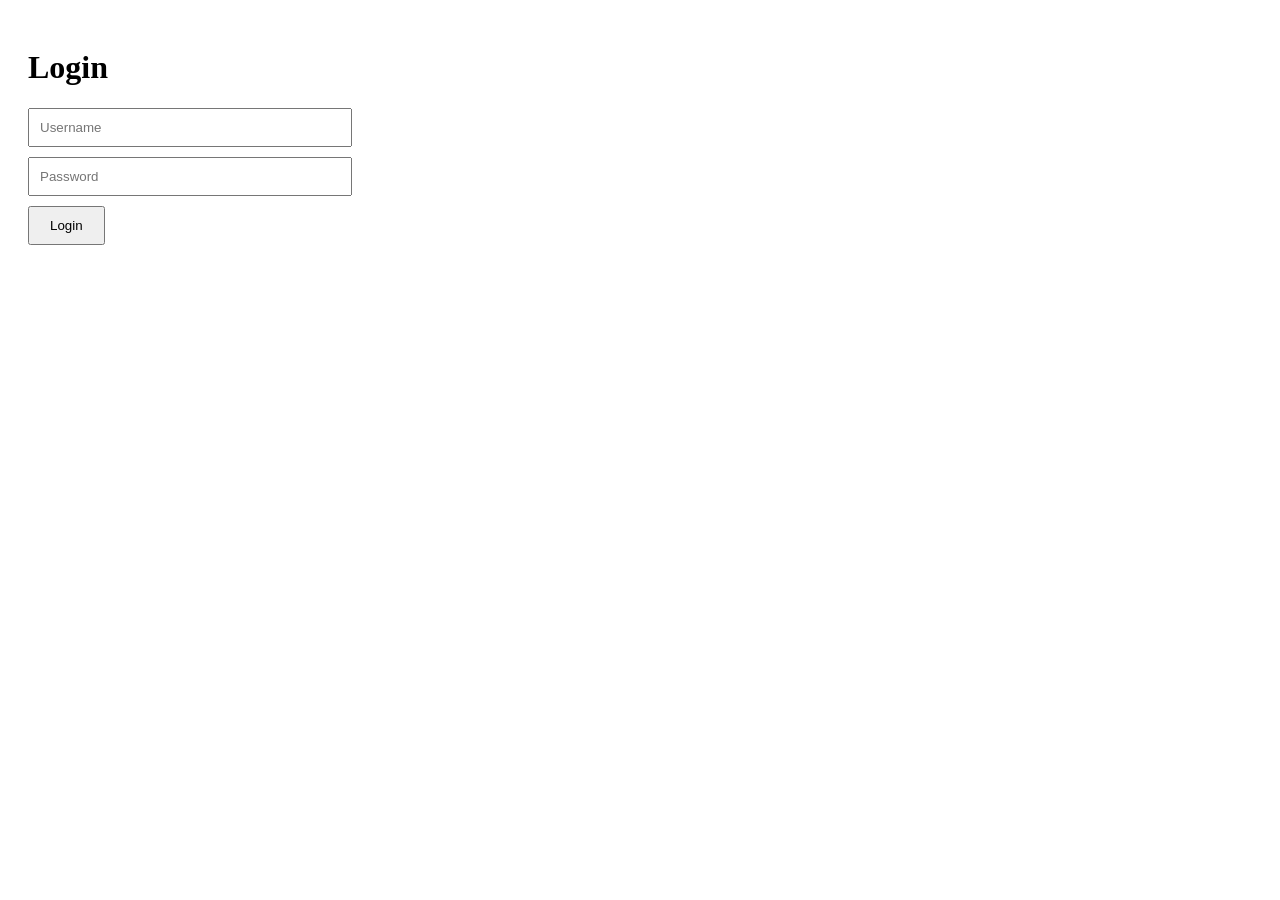
<file: index.html>
<!DOCTYPE html>
<html>

<head>
    <title>Hall Booking System</title>
    <link rel="stylesheet" href="style.css">
</head>

<body>

    <!-- LOGIN SECTION -->

    <div class="card" id="loginSection">

        <h1>Login</h1>

        <input type="text" id="username" placeholder="Username">

        <input type="password" id="password" placeholder="Password">

        <button onclick="login()">Login</button>

    </div>


    <!-- MAIN APP -->

    <div id="mainApp" style="display:none;">

        <!-- CREATE HALL -->

        <div class="card">

            <h2>Create Hall</h2>

            <input type="text" id="hallName" placeholder="Hall Name">

            <input type="text" id="description" placeholder="Description">

            <input type="text" id="location" placeholder="Location">

            <input type="number" id="capacity" placeholder="Capacity">

            <button onclick="saveHall()">Save Hall</button>

        </div>


        <!-- GET HALLS -->

        <div class="card">

            <h2>All Halls</h2>

            <button onclick="getHalls()">Load Halls</button>

            <div id="hallList"></div>

        </div>

    </div>

    <script src="app.js"></script>

</body>

</html>
</file>
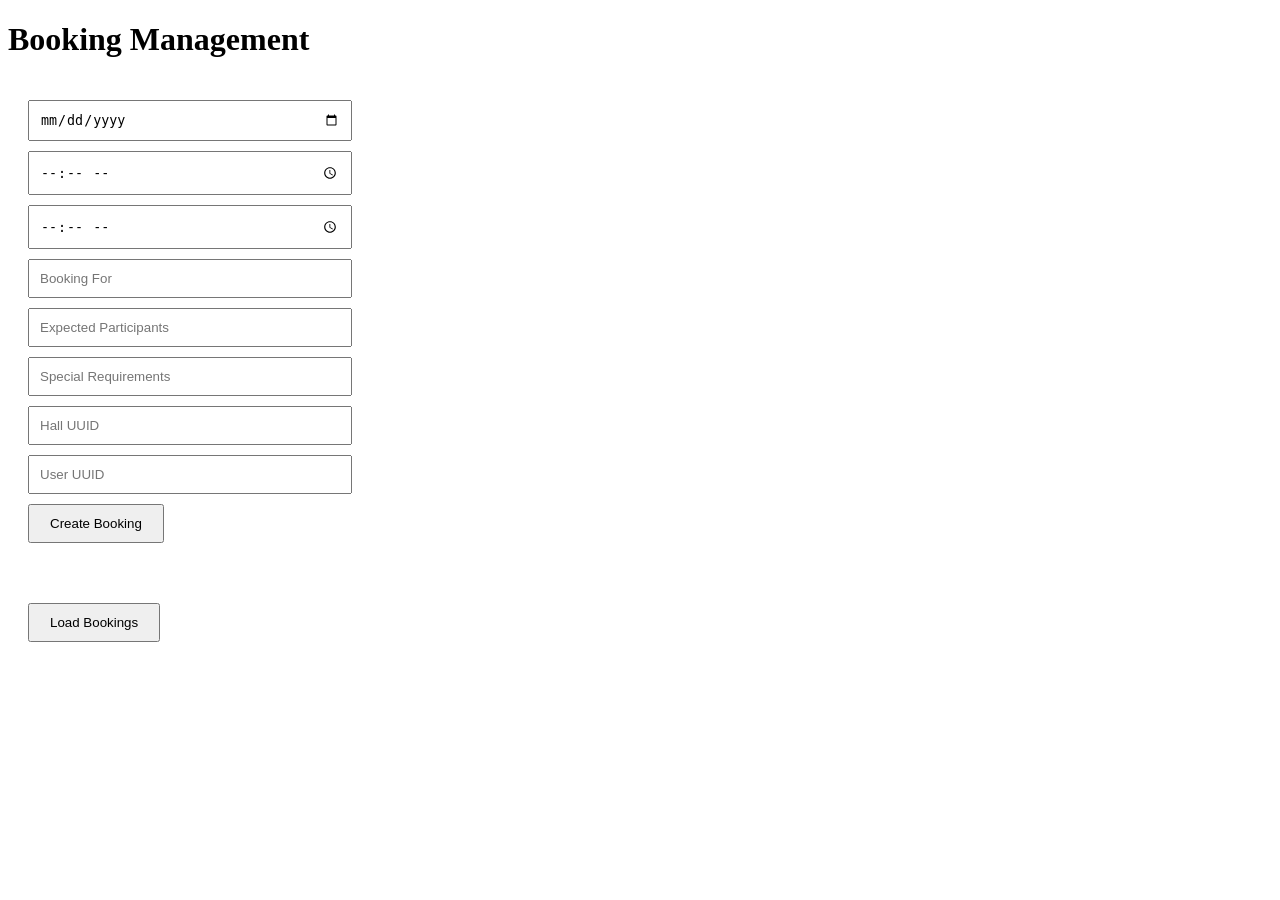
<file: booking.html>
<!DOCTYPE html>
<html>

<head>
    <title>Booking Management</title>
    <link rel="stylesheet" href="style.css">
</head>

<body>

    <h1>Booking Management</h1>

    <div class="card">

        <input type="date" id="reservedDate">

        <input type="time" id="startTime">

        <input type="time" id="endTime">

        <input type="text" id="bookingFor" placeholder="Booking For">

        <input type="number" id="participants" placeholder="Expected Participants">

        <input type="text" id="requirements" placeholder="Special Requirements">

        <input type="text" id="hallId" placeholder="Hall UUID">

        <input type="text" id="userId" placeholder="User UUID">

        <button onclick="saveBooking()">Create Booking</button>

    </div>

    <div class="card">

        <button onclick="getBookings()">Load Bookings</button>

        <div id="bookingList"></div>

    </div>

    <script src="app.js"></script>

</body>

</html>
</file>
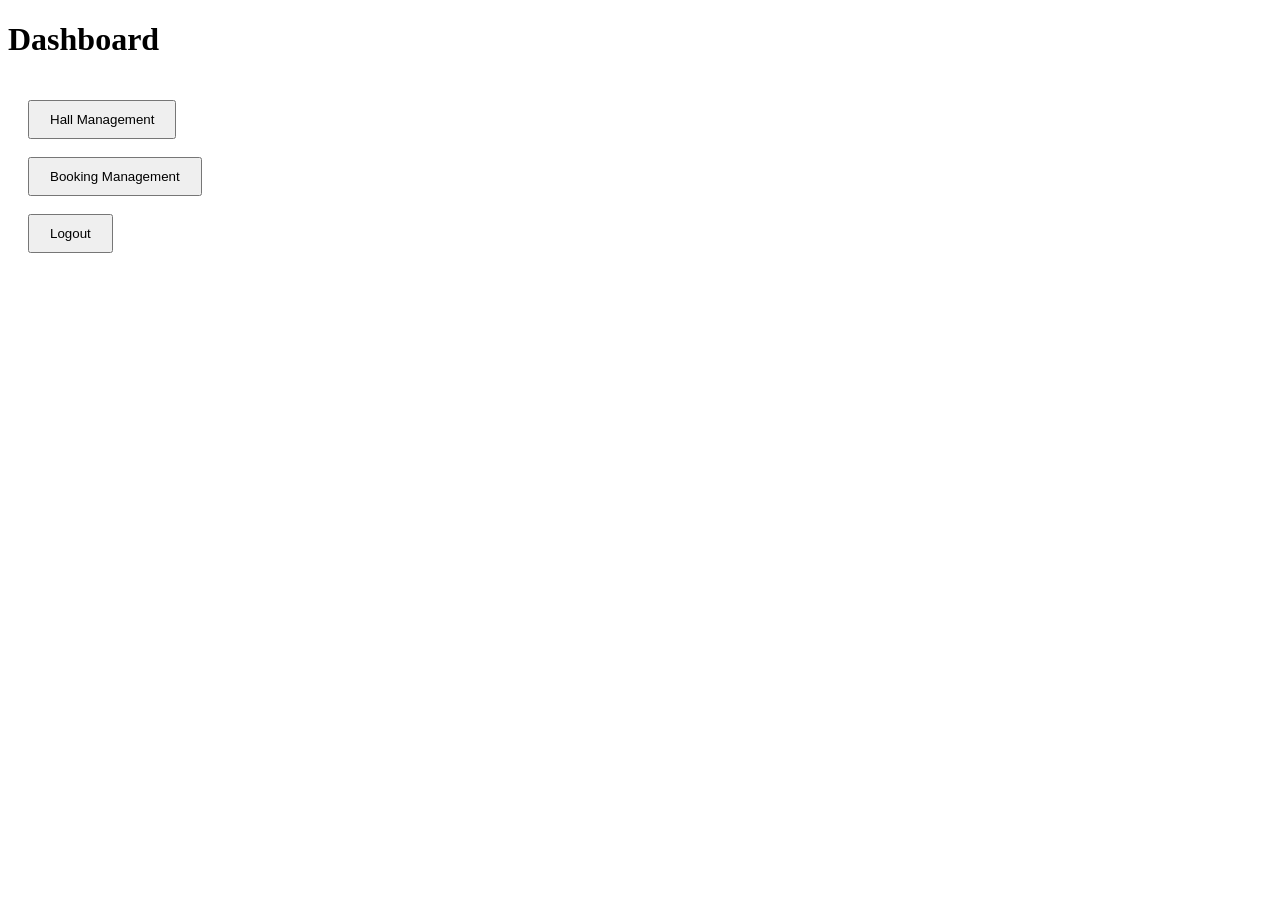
<file: dashboard.html>
<!DOCTYPE html>
<html>

<head>
    <title>Dashboard</title>
    <link rel="stylesheet" href="style.css">
</head>

<body>

    <h1>Dashboard</h1>

    <div class="card">

        <a href="./halls.html">

            <button>
                Hall Management
            </button>

        </a>

        <br><br>

        <a href="./booking.html">

            <button>
                Booking Management
            </button>

        </a>

        <br><br>

        <a href="./index.html">

            <button>
                Logout
            </button>

        </a>

    </div>

</body>

</html>
    <script src="app.js"></script>

</body>

</html>
</file>
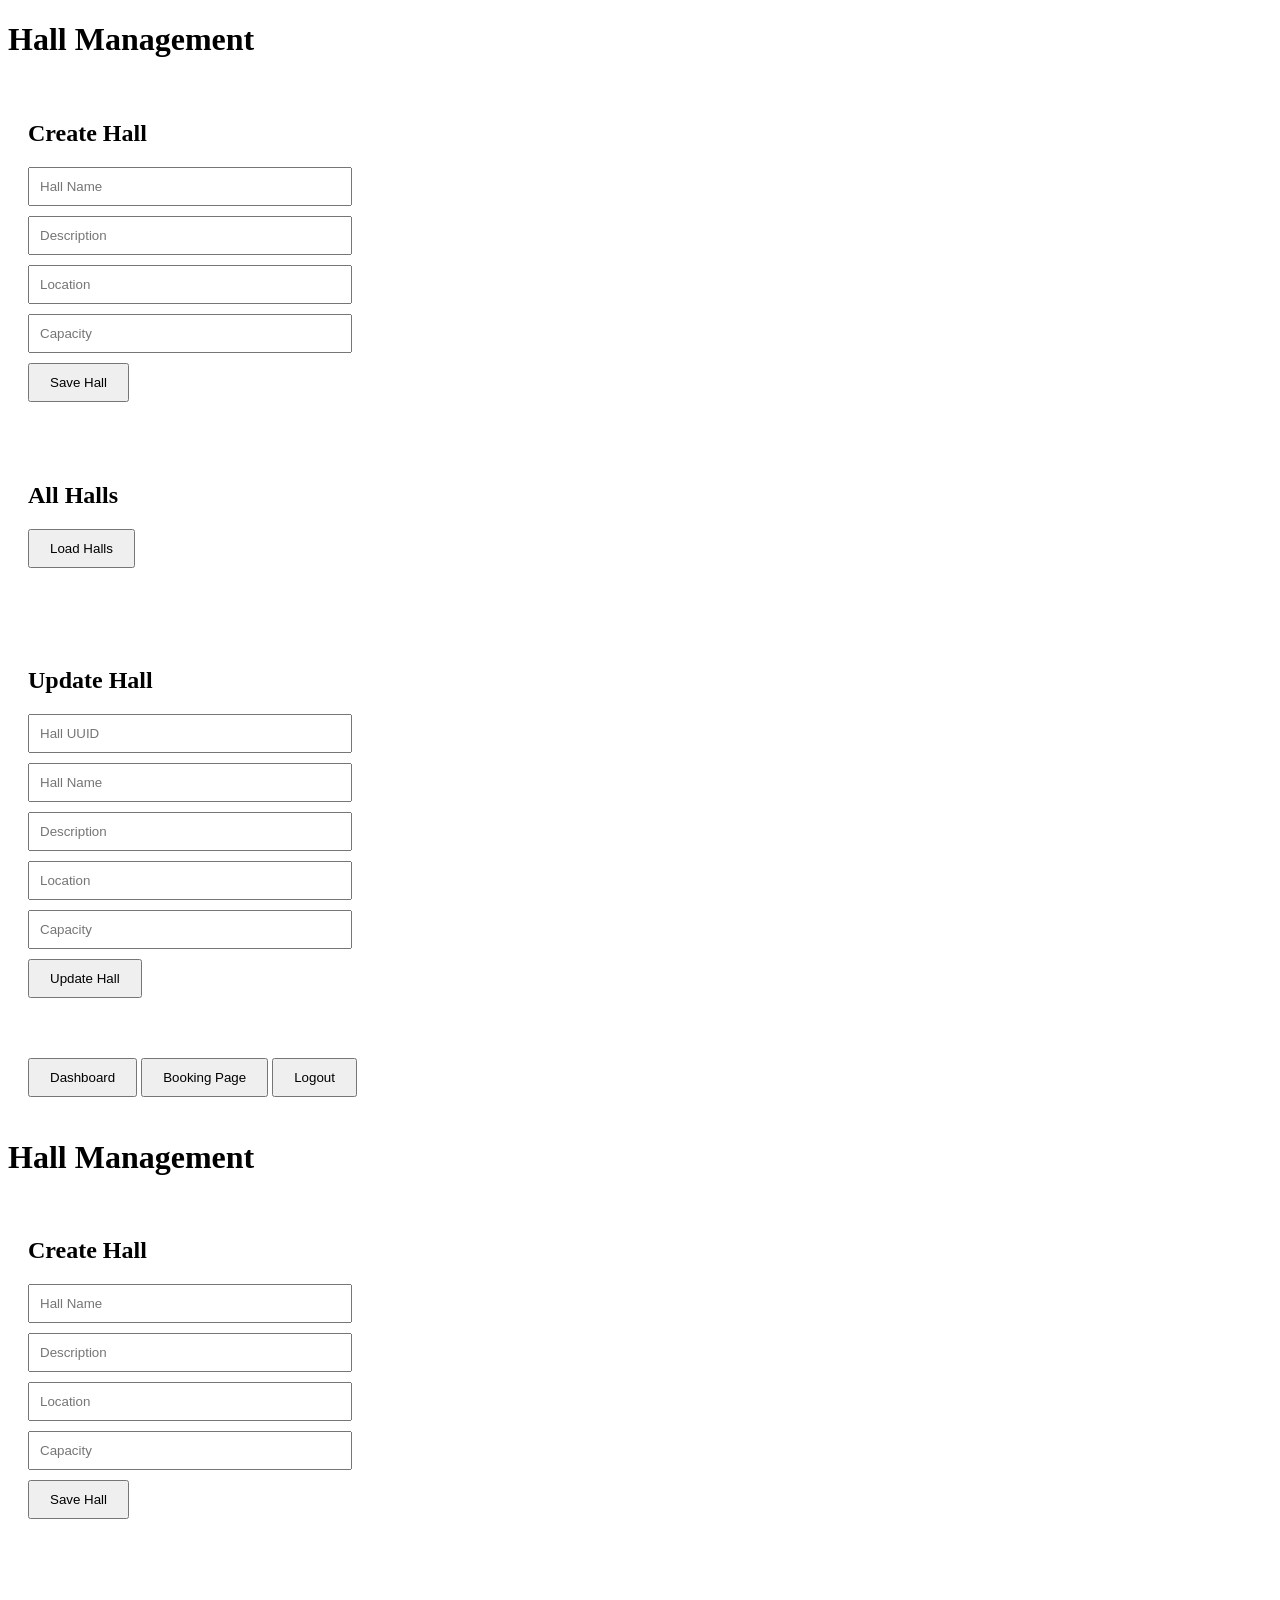
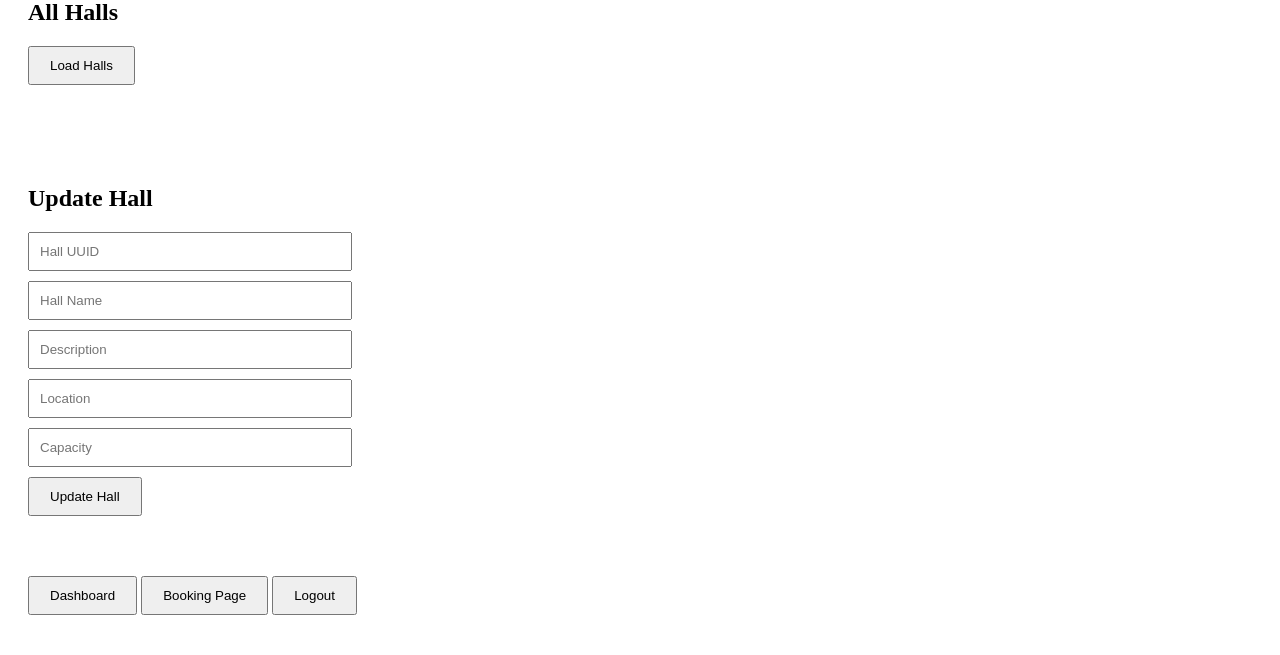
<file: hall.html>
<!DOCTYPE html>
<html>

<head>

    <title>Hall Management</title>

    <link rel="stylesheet" href="style.css">

</head>

<body>

    <h1>Hall Management</h1>


    <!-- CREATE HALL -->

    <div class="card">

        <h2>Create Hall</h2>

        <input type="text"
               id="hallName"
               placeholder="Hall Name">

        <input type="text"
               id="description"
               placeholder="Description">

        <input type="text"
               id="location"
               placeholder="Location">

        <input type="number"
               id="capacity"
               placeholder="Capacity">

        <button onclick="saveHall()">

            Save Hall

        </button>

    </div>



    <!-- ALL HALLS -->

    <div class="card">

        <h2>All Halls</h2>

        <button onclick="getHalls()">

            Load Halls

        </button>

        <div id="hallList"></div>

    </div>



    <!-- UPDATE HALL -->

    <div class="card">

        <h2>Update Hall</h2>

        <input type="text"
               id="updateHallId"
               placeholder="Hall UUID">

        <input type="text"
               id="updateHallName"
               placeholder="Hall Name">

        <input type="text"
               id="updateDescription"
               placeholder="Description">

        <input type="text"
               id="updateLocation"
               placeholder="Location">

        <input type="number"
               id="updateCapacity"
               placeholder="Capacity">

        <button onclick="updateHall()">

            Update Hall

        </button>

    </div>



    <!-- NAVIGATION -->

    <div class="card">

        <button onclick="window.location.href='dashboard.html'">

            Dashboard

        </button>

        <button onclick="window.location.href='booking.html'">

            Booking Page

        </button>

        <button onclick="logout()">

            Logout

        </button>

    </div>



    <script src="app.js"></script>

    <script>

        getHalls();

    </script>

</body>

</html><!DOCTYPE html>
<html>

<head>

    <title>Hall Management</title>

    <link rel="stylesheet" href="style.css">

</head>

<body>

    <h1>Hall Management</h1>


    <!-- CREATE HALL -->

    <div class="card">

        <h2>Create Hall</h2>

        <input type="text"
               id="hallName"
               placeholder="Hall Name">

        <input type="text"
               id="description"
               placeholder="Description">

        <input type="text"
               id="location"
               placeholder="Location">

        <input type="number"
               id="capacity"
               placeholder="Capacity">

        <button onclick="saveHall()">

            Save Hall

        </button>

    </div>



    <!-- ALL HALLS -->

    <div class="card">

        <h2>All Halls</h2>

        <button onclick="getHalls()">

            Load Halls

        </button>

        <div id="hallList"></div>

    </div>



    <!-- UPDATE HALL -->

    <div class="card">

        <h2>Update Hall</h2>

        <input type="text"
               id="updateHallId"
               placeholder="Hall UUID">

        <input type="text"
               id="updateHallName"
               placeholder="Hall Name">

        <input type="text"
               id="updateDescription"
               placeholder="Description">

        <input type="text"
               id="updateLocation"
               placeholder="Location">

        <input type="number"
               id="updateCapacity"
               placeholder="Capacity">

        <button onclick="updateHall()">

            Update Hall

        </button>

    </div>



    <!-- NAVIGATION -->

    <div class="card">

        <button onclick="window.location.href='dashboard.html'">

            Dashboard

        </button>

        <button onclick="window.location.href='booking.html'">

            Booking Page

        </button>

        <button onclick="logout()">

            Logout

        </button>

    </div>



    <script src="app.js"></script>

    <script>

        getHalls();

    </script>

</body>

</html>
</file>
<file: style.css>
bbody {
    font-family: Arial;
    background: #f5f5f5;
    padding: 20px;
}

.card {
    background: white;
    padding: 20px;
    margin-bottom: 20px;
    border-radius: 10px;
}

input {
    display: block;
    margin-bottom: 10px;
    padding: 10px;
    width: 300px;
}

button {
    padding: 10px 20px;
    cursor: pointer;
}

#hallList {
    margin-top: 20px;
}
</file>
